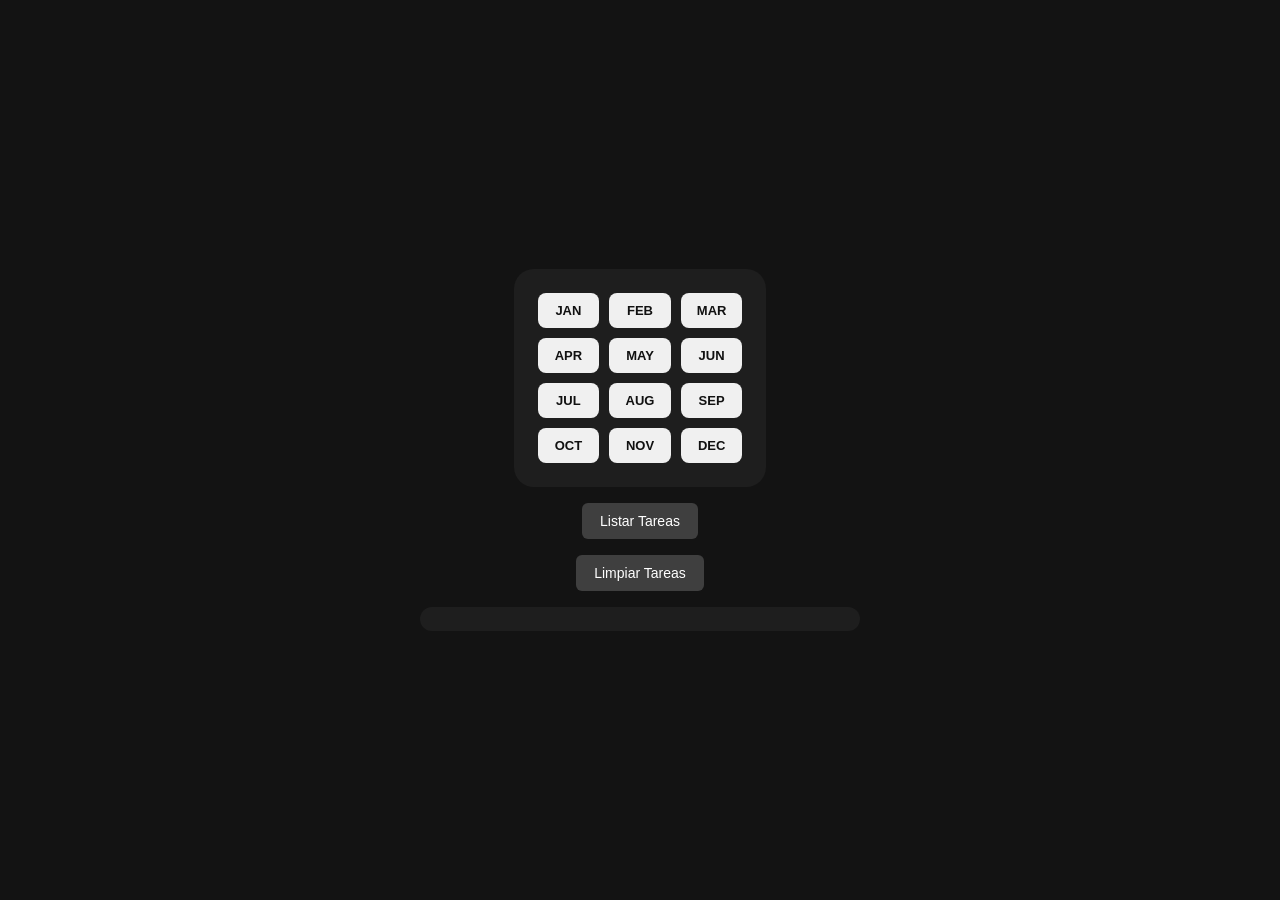
<file: index.html>
<!doctype html>
<html lang="es">
  <head>
    <meta charset="UTF-8" />
    <meta name="viewport" content="width=device-width, initial-scale=1.0" />
    <title>Document</title>
    <link rel="stylesheet" href="./css/styles.css" />
    <script type="module" src="./js/app_index.js" defer></script>
  </head>
  <body>
    <main class="calendar">
      <div class="container">
        <ul class="months">
          <li data-month="0" class="">
            JAN
            <span class="note-count"></span>
          </li>
          <li data-month="1">
            FEB
            <span class="note-count"></span>
          </li>
          <li data-month="2">
            MAR
            <span class="note-count"></span>
          </li>
          <li data-month="3">
            APR
            <span class="note-count"></span>
          </li>
          <li data-month="4">
            MAY
            <span class="note-count"></span>
          </li>
          <li data-month="5">
            JUN
            <span class="note-count"></span>
          </li>
          <li data-month="6">
            JUL
            <span class="note-count"></span>
          </li>
          <li data-month="7">
            AUG
            <span class="note-count"></span>
          </li>
          <li data-month="8">
            SEP
            <span class="note-count"></span>
          </li>
          <li data-month="9">
            OCT
            <span class="note-count"></span>
          </li>
          <li data-month="10">
            NOV
            <span class="note-count"></span>
          </li>
          <li data-month="11">
            DEC
            <span class="note-count"></span>
          </li>
        </ul>
      </div>
    </main>
    <button id="list-tasks">Listar Tareas</button>
    <button id="clear-tasks">Limpiar Tareas</button>

    <ul id="notes-list">
      <li class="note"></li>
    </ul>
  </body>
</html>
</file>
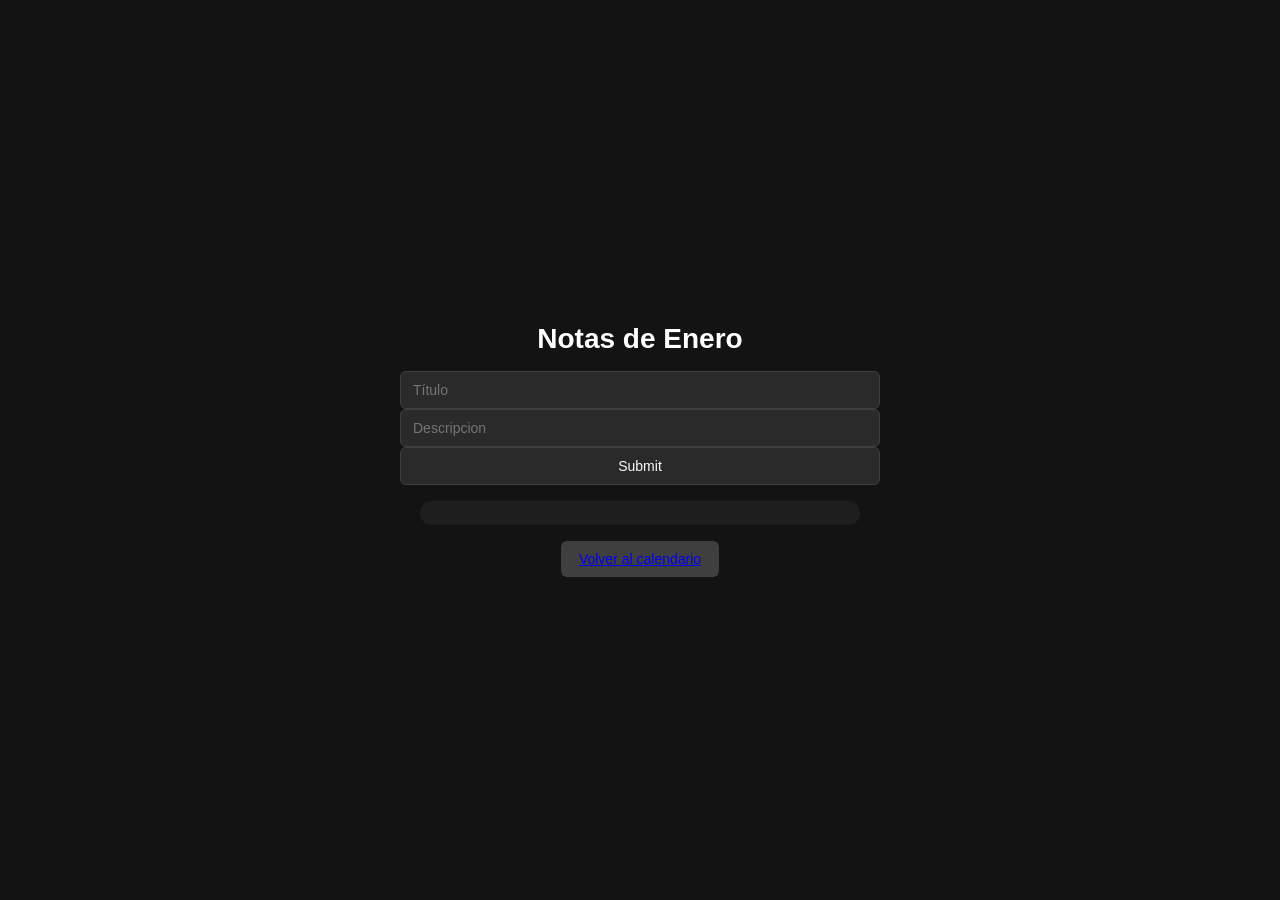
<file: pages/month.html>
<!doctype html>
<html lang="es">
  <head>
    <meta charset="UTF-8" />
    <title>Notas del mes</title>
    <link rel="stylesheet" href="../css/styles.css" />
    <script type="module" src="../js/app_month.js" defer></script>
  </head>

  <body>
    <main class="month">
      <h1 id="tituloMes"></h1>

      <form id="formNote">
        <input type="text" id="title" placeholder="Título" />
        <input type="text" id="description" placeholder="Descripcion" />
        <input id="new-note" type="submit" />

        <p id="error"></p>
      </form>

      <ul id="notes-list"></ul>

      <button><a href="../index.html">Volver al calendario</a></button>
    </main>
  </body>
</html>
</file>
<file: css/styles.css>
html,
body {
  height: 100%;
}

body {
  background-color: rgb(19, 19, 19);
  display: flex;
  flex-direction: column;
  align-items: center;
  justify-content: center;
  gap: 16px;
  margin: 0;
  font-family: sans-serif;
  color: #ffffff;
  padding: 24px;
  box-sizing: border-box;
}

.calendar {
  display: flex;
  justify-content: center;
  align-items: center;
  padding: 24px;
  background-color: rgb(30, 30, 30);
  border-radius: 20px;
}

ul {
  list-style: none;
  padding: 0;
  margin: 0;
}

.months {
  display: grid;
  grid-template-columns: repeat(3, 1fr);
  gap: 10px;
}

.months li {
  position: relative;
  text-align: center;
  padding: 10px 16px;
  background-color: #f0f0f0;
  border-radius: 8px;
  cursor: pointer;
  color: #111;
  font-size: 13px;
  font-weight: 600;
  transition: background-color 0.15s;
}

.months li:hover {
  background-color: #bdff86;
}

.note-count {
  position: absolute;
  top: -6px;
  right: -6px;
  background: rgb(9, 255, 0);
  color: rgb(0, 0, 0);
  font-size: 11px;
  font-weight: 700;
  min-width: 18px;
  height: 18px;
  padding: 0 4px;
  border-radius: 10px;
  display: flex;
  align-items: center;
  justify-content: center;
}

.note-count:empty {
  display: none;
}

button {
  background-color: #3f3f3f;
  color: #ffffff;
  border: none;
  padding: 10px 18px;
  font-size: 14px;
  border-radius: 6px;
  cursor: pointer;
  transition: background-color 0.15s;
}

button:hover {
  background-color: #555555;
}

#notes-list {
  background-color: rgb(30, 30, 30);
  border-radius: 12px;
  padding: 12px 20px;
  min-width: 240px;
  max-width: 400px;
  width: 100%;
}

#notes-list li {
  padding: 8px 0;
  border-bottom: 1px solid #2e2e2e;
  font-size: 14px;
  color: #d1d5db;
}

#notes-list li:last-child {
  border-bottom: none;
}

.month {
  display: flex;
  flex-direction: column;
  align-items: center;
  gap: 16px;
  width: 100%;
  max-width: 480px;
}

h1 {
  font-size: 28px;
  font-weight: 600;
  color: #ffffff;
  margin: 0;
}

#formNota {
  display: flex;
  flex-direction: column;
  gap: 10px;
  width: 100%;
}

input {
  background-color: #2a2a2a;
  border: 1px solid #3f3f3f;
  color: #f9fafb;
  padding: 10px 12px;
  font-size: 14px;
  border-radius: 6px;
  outline: none;
  width: 100%;
  box-sizing: border-box;
}

input:focus {
  border-color: #bdff86;
}

#error {
  color: #f87171;
  font-size: 13px;
  margin: 0;
}

#listaNotas {
  width: 100%;
  background-color: rgb(30, 30, 30);
  border-radius: 12px;
  padding: 12px 20px;
  box-sizing: border-box;
}

#listaNotas li {
  padding: 8px 0;
  border-bottom: 1px solid #2e2e2e;
  font-size: 14px;
  color: #d1d5db;
}

#listaNotas li:last-child {
  border-bottom: none;
}
</file>
